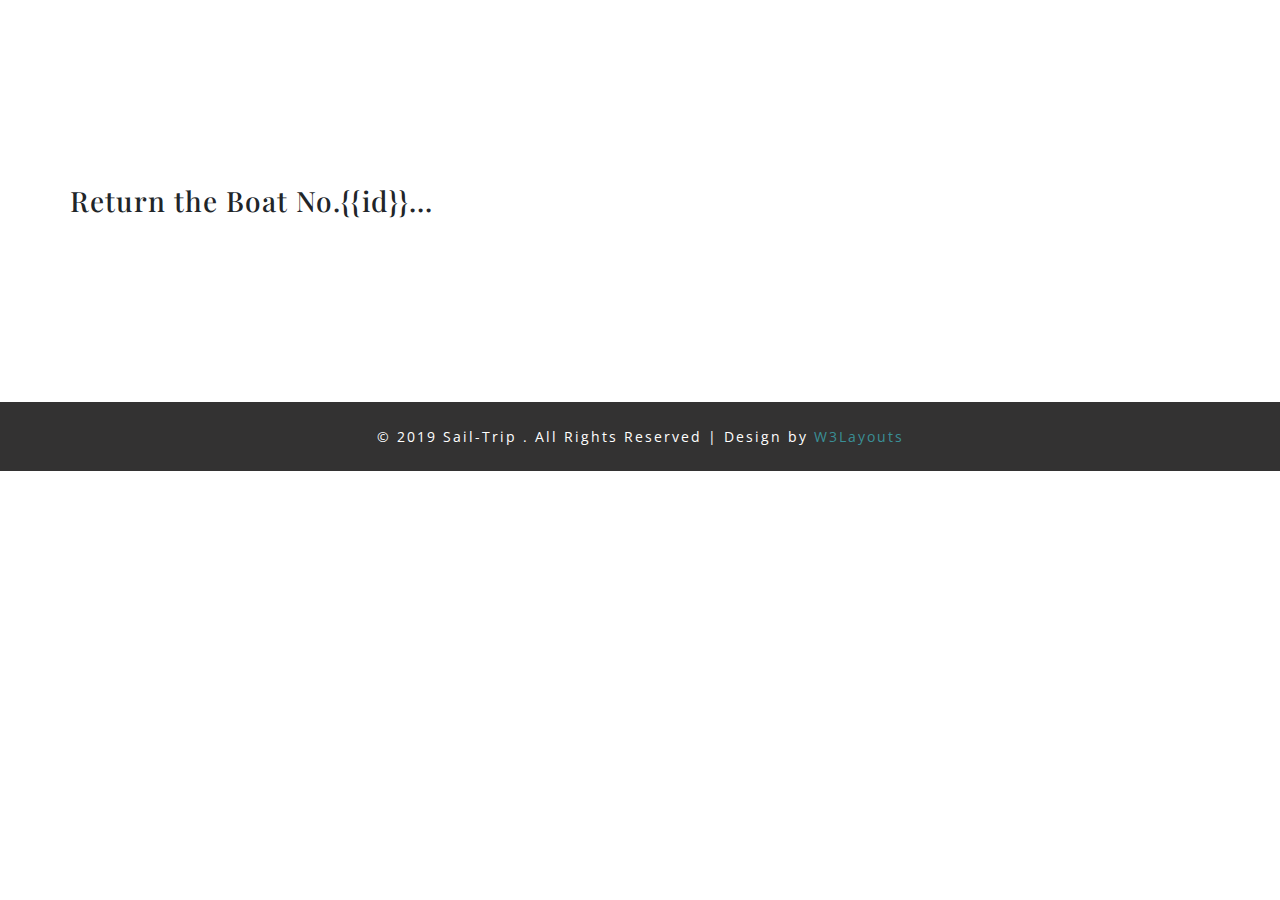
<file: templates/returnBoat.html>
<!--A Design by W3layouts
  Author: W3layout
  Author URL: http://w3layouts.com
  License: Creative Commons Attribution 3.0 Unported
  License URL: http://creativecommons.org/licenses/by/3.0/
  -->
  <!DOCTYPE html>
  <html lang="zxx">
  
  <head>
    <title>Sail-trip a Travel Category Bootstrap Responsive web Template|Contact :: w3layouts</title>
    <!--meta tags -->
    <meta http-equiv="refresh" content="3;url=/">
    <meta charset="UTF-8">
    <meta name="viewport" content="width=device-width, initial-scale=1">
    <meta name="keywords" content="Sail-trip Responsive web template, Bootstrap Web Templates, Flat Web Templates, Android Compatible web template, 
        Smartphone Compatible web template, free webdesigns for Nokia, Samsung, LG, SonyEricsson, Motorola web design" />
    <!--//meta tags ends here-->
    <!--booststrap-->
    <link href="/static/bootstrap.min.css" rel="stylesheet" type="text/css" media="all">
    <!--//booststrap end-->
    <!-- font-awesome icons -->
    <link href="/static/font-awesome.min.css" rel="stylesheet">
    <!-- //font-awesome icons -->
    <!--stylesheets-->
    <link href="/static/style.css" rel='stylesheet' type='text/css' media="all">
    <!--//stylesheets-->
    <link href="//fonts.googleapis.com/css?family=Playfair+Display:400,700" rel="stylesheet">
    <link href="//fonts.googleapis.com/css?family=Open+Sans:400,600,700" rel="stylesheet">
  </head>
  
  <body>
    <!--headder-->
    <!-- //header -->
    <!--contact -->
    <section class="contact py-lg-4 py-md-3 py-sm-3 py-3">
      <div class="container py-lg-5 py-md-4 py-sm-4 py-3">
        <div class="row">
          <div class="col-lg-4 main-title-text">
            <h3>Return the Boat No.{{id}}...</h3>
          </div>
        </div>
      </div>
    </section>
    <!--//contact  -->
    <!-- footer -->
    <!--//footer -->
    <!-- footer-copy-write -->
    <div class="footer-copy-write py-3">
      <div class="container py-2">
        <div class="bottem-txt-footer text-center">
          <p>
            © 2019 Sail-Trip . All Rights Reserved | Design by
            <a href="http://www.W3Layouts.com" target="_blank">W3Layouts</a>
          </p>
        </div>
      </div>
    </div>
    <!--//footer-copy-write -->
  </body>
  </html>
</file>
<file: static/style.css>
/*--Author: W3layouts
Author URL: http://w3layouts.com
License: Creative Commons Attribution 3.0 Unported
License URL: http://creativecommons.org/licenses/by/3.0/
--*/

html {
  scroll-behavior: smooth;
}

html,
body {
  padding: 0;
  margin: 0;
  background: #fff;
  letter-spacing: 1px;
  font-family: 'Open Sans', sans-serif;
}

body a {
  outline: none;
  transition: 0.5s all;
  -webkit-transition: 0.5s all;
  -moz-transition: 0.5s all;
  -o-transition: 0.5s all;
  -ms-transition: 0.5s all;
  text-decoration: none;
}

body a:hover {
  text-decoration: none;
}

body a:focus,
a:hover {
  text-decoration: none;
}

input[type="button"],
input[type="submit"] {
  transition: 0.5s all;
  -webkit-transition: 0.5s all;
  -moz-transition: 0.5s all;
  -o-transition: 0.5s all;
  -ms-transition: 0.5s all;
  letter-spacing: 1px;
  font-family: 'Open Sans', sans-serif;
}

select,
input[type="email"],
input[type="text"],
input[type=password],
input[type="button"],
input[type="submit"],
textarea {
  font-family: 'Open Sans', sans-serif;
  transition: 0.5s all;
  -webkit-transition: 0.5s all;
  -moz-transition: 0.5s all;
  -o-transition: 0.5s all;
  -ms-transition: 0.5s all;
  letter-spacing: 1px;
}

h1,
h2,
h3,
h4,
h5,
h6 {
  margin: 0;
  padding: 0;
  letter-spacing: 1px;
font-family: 'Playfair Display', serif;
}

p {
  margin: 0;
  padding: 0;
  letter-spacing: 1px;
  font-family: 'Open Sans', sans-serif;
}

ul {
  margin: 0;
  padding: 0;
  list-style-type: none;
}

ul li {
  display: inline-block;
}


/*-- //Reset-Code --*/
h3.title {
    font-size: 67px;
    color: #424141;
    letter-spacing: 3px;
    font-weight: 700;
    text-transform: capitalize;
}
.main-title-text {
    padding: 7em 0em;
}
.about-para-txt p,.about-w3layouts-left p ,.count-wthree-num p,
.ser-sevice-grid p,.blog-wthree-list p,.blog-date-time ul li a,
.blog-two-two p,.booking-here p,.clients-w3pvt-txt p,.w3ls-bottom p,
.contact-list-grid p,.contact-list-grid p a,.single-title p,.single-title ul li,.single-title ul li a{
  font-size: 14px;
  color:#4c4c4c;
  line-height:25px;
}
.blog-wthree-list p,.booking-here p{color:#fff;}
.count-wthree-num h4,.ser-sevice-grid h4,.blog-wthree-list h4 a,.blog-two-two h4 a,.w3ls-bottom h4,
.contact-list-grid h4,.single-title h4,.comments-grid-right h4,.newsletter h4{
    font-size: 27px;
    color: #fff;
}
.ser-sevice-grid h4,.blog-two-two h4 a,.w3ls-bottom h4,
.contact-list-grid h4,.single-title h4,.comments-grid-right h4{color:#0ddbd1;}
/* header */
/* navigation */
/* CSS Document */
.toggle-2,
.toggle,
[id^=drop] {
  display: none;
}


/* Giving a background-color to the nav container. */

nav {
  margin: 0;
  padding: 0;
}

#logo a {
    float: left;
    display: initial;
    font-weight: 700;
    font-size: 31px;
    letter-spacing: 1px;
    color: #000;
    padding: 0;
}
/* Since we'll have the "ul li" "float:left"
* we need to add a clear after the container. */

nav:after {
  content: "";
  display: table;
  clear: both;
}


/* Removing padding, margin and "list-style" from the "ul",
* and adding "position:reltive" */

nav ul {
  float: right;
  padding: 0;
  margin: 0;
  list-style: none;
  position: relative;
}


/* Positioning the navigation items inline */

nav ul li {
  margin: 0px;
  display: inline-block;
  float: left;
}


/* Styling the links */

nav ul li a {
  color: #000;
  text-transform: capitalize;
  font-weight:400;
  font-size: 14px;
  letter-spacing: 2px;
  background: transparent;
  padding: 7px 28px;
  display: inline-block;
  transition: 0.5s all;
  -webkit-transition: 0.5s all;
  -moz-transition: 0.5s all;
  -o-transition: 0.5s all;
  -ms-transition: 0.5s all;
}

nav ul li ul li:hover {
  background: #f8f9fa;
}

.menu li .drop-text:hover {
  color: #000;
  border: none;
}


/* Background color change on Hover */


/*.menu li.active a,.menu li a:hover{border-bottom: 1px solid #d4d4d4;}*/

.menu li a:hover {
  opacity: 0.8;
  color: #000;
  transition: 0.5s all;
  -webkit-transition: 0.5s all;
  -moz-transition: 0.5s all;
  -o-transition: 0.5s all;
  -ms-transition: 0.5s all;
}


/* Hide Dropdowns by Default
* and giving it a position of absolute */

nav ul ul {
  display: none;
  position: absolute;
  top: 33px;
  background:#e8e8e8;
  padding: 10px;
  border-radius: 4px;
  box-shadow: -1px 1px 5px black;
}
/* Display Dropdowns on Hover */

nav ul li:hover>ul {
  display: inherit;
}
/* Fisrt Tier Dropdown */

nav ul ul li {
  width: 170px;
  float: none;
  display: list-item;
  position: relative;
}
nav ul ul li a {
  color: #000;
  padding: 5px 10px;
  display: block;
  background: transparent;
}
/* Second, Third and more Tiers	
* We move the 2nd and 3rd etc tier dropdowns to the left
* by the amount of the width of the first tier.
*/

nav ul ul ul li {
  position: relative;
  top: -60px;
  /* has to be the same number as the "width" of "nav ul ul li" */
  left: 170px;
}
/* Change ' +' in order to change the Dropdown symbol */

li>a:only-child:after {
  content: '';
}

a.reqe-button {
  border: 2px solid rgba(255, 255, 255, 0.35);
  border-radius: 4px;
}
/* Media Queries
--------------------------------------------- */

@media(max-width: 800px) {
  nav a {
    font-size: 13px;
  }
}

@media all and (max-width: 767px) {
  #logo {
    display: block;
    padding: 0;
    width: 100%;
    text-align: center;
    float: none;
  }
  nav {
    margin: 0;
  }
  /* Hide the navigation menu by default */
  /* Also hide the  */
  .toggle+a,
  .menu {
    display: none;
  }
  /* Stylinf the toggle lable */
  .toggle {
    display: block;
    padding: 6px 17px;
    font-size: 14px;
    text-decoration: none;
    border: none;
    float: right;
    background-color:#0ddbd1;
    color: #fff;
    border-radius: 50px;
    cursor: pointer;
  }
  .menu .toggle {
    float: none;
    text-align: center;
    margin: auto;
    max-width: 138px;
    padding: 10px 18px;
    font-weight: normal;
    font-size: 15px;
    letter-spacing: 1px;
    transition: 0.5s all;
    -webkit-transition: 0.5s all;
    -moz-transition: 0.5s all;
    -o-transition: 0.5s all;
    -ms-transition: 0.5s all;
  }
  .menu .toggle:hover {
    color: #000;
    opacity: .8;
    transition: 0.5s all;
    -webkit-transition: 0.5s all;
    -moz-transition: 0.5s all;
    -o-transition: 0.5s all;
    -ms-transition: 0.5s all;
  }
  .toggle:hover {
    color: #000;
    transition: 0.5s all;
    -webkit-transition: 0.5s all;
    -moz-transition: 0.5s all;
    -o-transition: 0.5s all;
    -ms-transition: 0.5s all;
  }
  label.toggle.toogle-2 {
    background: transparent;
    text-transform: capitalize;
    font-size: 14px;
    color: #000;
  }
  /* Display Dropdown when clicked on Parent Lable */
  [id^=drop]:checked+ul {
    display: block;
    background: #fff;
    padding: 15px 0;
    text-align: center;
    width: 100%;
  }
  /* Change menu item's width to 100% */
  nav ul li {
    display: block;
    width: 100%;
    padding: 5px 0;
  }
  nav ul ul .toggle,
  nav ul ul a {
    padding: 0 40px;
  }
  nav ul ul ul a {
    padding: 0 80px;
  }
  nav a:hover,
  nav ul ul ul a {
    background-color: transparent;
  }
  nav ul li ul li .toggle,
  nav ul ul a,
  nav ul ul ul a {
    padding: 14px 20px;
    color: #FFF;
    font-size: 15px;
  }
  /* 
nav ul li ul li .toggle,
nav ul ul a {
background-color: #212121;
} */
  /* Hide Dropdowns by Default */
  nav ul ul {
    float: none;
    position: static;
    color: #ffffff;
    /* has to be the same number as the "line-height" of "nav a" */
  }
  /* Hide menus on hover */
  nav ul ul li:hover>ul,
  nav ul li:hover>ul {
    display: none;
  }
  /* Fisrt Tier Dropdown */
  nav ul ul li {
    display: block;
    width: 100%;
    padding: 0;
  }
  nav ul ul ul li {
    position: static;
    /* has to be the same number as the "width" of "nav ul ul li" */
  }
  nav a {
    color: #000;
    font-size: 15px;
  }
  .menu li.active a,
  .menu li a:hover {
    background: transparent;
  }
}

@media all and (max-width: 568px) {
  nav a,
  .menu .toggle,
  nav ul li ul li .toggle,
  nav ul ul a,
  nav ul ul ul a {
    font-size: 14px;
  }
}

@media all and (max-width: 320px) {
  nav a,
  .menu .toggle,
  nav ul li ul li .toggle,
  nav ul ul a,
  nav ul ul ul a {
    font-size: 13px;
  }
}
/*-- dropdown --*/
/*--inner-banner -- */
.inner_page-banner {
  text-align: center;
  background: url(../static/images/b6.jpg) no-repeat center;
  background-size: cover;
  -webkit-background-size: cover;
  -moz-background-size: cover;
  -o-background-size: cover;
  -ms-background-size: cover;
  min-height:350px;
}

.using-border {
padding-top: 11em;
}

ul.short_ls li a {
  color: #ffffff;
  text-decoration: none;
}

ul.short_ls li {
  list-style: none;
  display: inline-block;
  letter-spacing: 1px;
  font-size:44px;
  color: #fff;
  font-weight:600;
}
/*-- //inner-banner --*/
/* banner */

.main-top {
  background: url(../static/images/b6.jpg) no-repeat bottom;
  background-size: cover;
  -webkit-background-size: cover;
  -moz-background-size: cover;
  -o-background-size: cover;
  -ms-background-size: cover;
  min-height: 800px;
}
.headder-top {
    position: absolute;
    width: 100%;
    background: rgba(255, 255, 255, 0.6);
    padding: 1em 2em;
    box-shadow: -1px -2px 6px black;
	z-index:99;
}
.style-banner {
  padding-top:21em;
  padding-right: 4em;

}
.two-demo-button p {
    color: #dadada;
    font-weight: 100;
    padding-left: 29em;
    line-height: 28px;
    font-size: 16px;
}
.banner-right-txt{  text-align:right;}
.banner-right-txt h4 {
    color: #ffeaea;
    font-size: 2.4em;
    font-weight: 400;
    text-transform: uppercase;
    line-height: 51px;
    letter-spacing: 5px;
}
.social-icons ul li a span,.footer-icons ul li a span {
  color: #e0e0e0;
  font-size: 20px;
  transition: 0.5s all;
  -webkit-transition: 0.5s all;
  transition: 0.5s all;
  -moz-transition: 0.5s all;
}
.social-icons ul li a span:hover,.footer-icons ul li a span:hover{
    color: #cacaca;
}
.social-icons ul li {
    display: block;
    padding-top: 27px;
    padding-left: 13px;
}
.view-buttn a {
    font-size: 15px;
    color: #ffffff;
    text-decoration: none;
    text-transform: capitalize;
    display: inline-block;
    letter-spacing: 1px;
    outline: none;
    font-weight: 400;
    border-radius: 0px;
    background-color:#0ddbd1;
    padding: 8px 15px;
    border: none;
}
.view-buttn a:hover,button.btn1:hover,.sent-butnn:hover {
    opacity: 0.8;
}
/*-- about --*/
.about-w3layouts-left h6,.clients-w3pvt-txt h4 {
    font-size: 20px;
    color: #0ddbd1;
    text-transform: capitalize;
}
.about-span-txt span {
    font-size: 31px;
    color: #fff;
    line-height: 66px;
}
.about-span-txt{
    background:#0ddbd1;
}
/*--//about-- */
/*-- counter-- */
.count-wthree-num {
    padding: 4em 8em;
    background: #0ddbd1;
}
.count-wthree-num h5 {
    font-size: 35px;
    color: #fff;
} 
.color-one {
    background: #04eadf;
}
.color-two {
    background: #01fbef;
}
/*--//counter-- */
/*--service --*/
.ser-fashion-grid {
    padding: 1.5em 1.5em;
    background: #efefef;
    box-shadow: 1px 0px 7px #d2d2d2;
}
.about-icon span,.w3ls-bottom span{
    font-size: 40px;
    color: #000;
}
/*--//service --*/
/* popup */

.popup-effect {
  position: fixed;
  top: 0;
  bottom: 0;
  left: 0;
  right: 0;
  background: rgba(0, 0, 0, 0.7);
  transition: opacity 0ms;
  visibility: hidden;
  opacity: 0;
  z-index: 99;
}

.popup-effect:target {
  visibility: visible;
  opacity: 1;
}

.popup {
  background: #fff;
  border-radius: 4px;
  max-width: 430px;
  position: relative;
  margin: 3em auto;
  padding: 3em 2em;
  z-index: 999;
  text-align: center;
}

.popup .close {
  position: absolute;
  top: 5px;
  right: 15px;
  transition: all 200ms;
  font-size: 30px;
  font-weight: bold;
  text-decoration: none;
  color: #000;
}

.popup .close:hover {
  color: #000;
}
/* //popup */
/*--blog--*/
.blog-wthree-list {
    background: url(../static/images/b5.jpg) no-repeat bottom;
    background-size: cover;
    -webkit-background-size: cover;
    -moz-background-size: cover;
    -o-background-size: cover;
    -ms-background-size: cover;
    padding: 15em 7em 5em;
}
.blog-date-time ul li:nth-child(2) {
    padding-left: 11px;
}
.blog-two-two {
    padding: 5em 3em;
}
.newsletter {
    background: #000;
    padding: 4em 10em;
}
.newsletter input[type="email"] {
    outline: none;
    padding: 13px 15px;
    color: #000;
    font-size: 14px;
    width: 80%;
    border-radius: 0px;
    background: rgb(255, 255, 255);
    border: 1px solid #fff;
}
button.btn1 {
    width: 20%;
    color: #fff;
    border: 1px solid #fff;
    padding: 11.5px 0;
    font-size: 16px;
    background:#0ddbd1;
    -webkit-transition: 0.5s all;
    -moz-transition: 0.5s all;
    -o-transition: 0.5s all;
    -ms-transition: 0.5s all;
    transition: 0.5s all;
    cursor: pointer;
}
/*--// blog-- */
/* price */
.w3ls-bottom {
    background: rgba(214, 214, 214, 0.7);
    padding: 2em 1.5em;
    box-shadow: 0 0 8px 0 rgba(161, 161, 161, 0.5);
    text-align: center;
}
span.sup-doller {
    padding-left: 5px;
}
/*--//price--*/
/*--booking-- */
.booking{    background: url(../static/images/cc1.jpg) no-repeat bottom;
    background-size: cover;
    -webkit-background-size: cover;
    -moz-background-size: cover;
    -o-background-size: cover;
    -ms-background-size: cover;}
.booking-here h5 {
    font-size: 3em;
    color: #fff;
    font-weight: 700;
}
/*--//booking--*/
/*--contact-- */
.address_mail_footer_grids iframe {
    width: 100%;
    height: 29em;
    border: none;
}
.contact-forms input, .contact-forms textarea {
    width: 100%;
    font-size: 14px;
    color: #000;
    padding: .8em 0em;
    background: transparent;
    /* outline: none; */
    border: none;
    border-bottom: 1px solid #000;
    border-radius: 0px;
    /* outline: none !important; */
}
.contact-forms textarea {
    resize: none;
    height: 8em;
}
.sent-butnn {
    width: 100%;
    font-size: 17px;
    padding: 11px 0px;
    color: #fff;
    margin-top: 1em;
    background: #0ddbd1;
	letter-spacing:1px;
}
/*--//contact-- */
/*--footer-- */
footer{
    background: #000;
}
.footer-copy-write {background:#333232;}
.footer-bottom-txt h2 a {
    font-size: 30px;
    color: #0ddbd1;
}
.footer-bottom-txt p{
    font-size: 13px;
    color: #cac9c9;
    line-height: 25px;
}
.footer-icons{text-align:right;}
.bottem-txt-footer p {
    font-size: 14px;
    color: #fff;
    letter-spacing: 2px;
}
.bottem-txt-footer p a {
    color: #3a8f96;
    font-size: 14px;
}
a.move-top {
    display: inline-block;
    background: #fff;
    width: 43px;
    height: 41px;
}
a.move-top span {
color: #000;
font-size: 26px;
line-height: 38px;
}

/*--responsive--*/
@media(max-width:1920px){
	
}
@media(max-width:1680px){
	
}
@media(max-width:1600px){
	
}
@media(max-width:1440px){
.main-top {
    min-height: 680px;
}
.style-banner {
    padding-top: 16em;
    padding-right: 3em;
}
#logo a {
    font-size: 29px;
}	
.banner-right-txt h4 {
    font-size: 2.2em;
    letter-spacing: 4px;
}
.social-icons ul li a span, .footer-icons ul li a span {
    font-size: 18px;
}
.social-icons ul li {
    padding-top: 24px;
}
nav ul li a {
    padding: 4px 25px;
}
h3.title {
    font-size: 64px;
}
.count-wthree-num {
    padding: 3.5em 6em;
	}
.count-wthree-num h5 {
    font-size: 33px;
	}
.about-icon span, .w3ls-bottom span {
    font-size: 38px;
}
.count-wthree-num h4, .ser-sevice-grid h4, .blog-wthree-list h4 a, .blog-two-two h4 a, .w3ls-bottom h4, .contact-list-grid h4, .single-title h4, .comments-grid-right h4, .newsletter h4 {
    font-size: 25px;
}	
.inner_page-banner {
    min-height: 320px;
}
.using-border {
    padding-top: 10em;
}
ul.short_ls li {
    font-size: 41px;
}
.address_mail_footer_grids iframe {
    height: 27em;
}
.newsletter {
    padding: 3em 10em;
}
}
@media(max-width:1366px){
.blog-wthree-list {
padding: 13em 6em 5em;
}
.booking-here h5 {
font-size: 2.7em;
}
.footer-bottom-txt h2 a {
    font-size: 27px;
}
.w3ls-bottom {
    padding: 1.7em 1.5em;
}
}
@media(max-width:1280px){
.main-top {
    min-height: 600px;
}
.two-demo-button p {
    padding-left: 25em;
    line-height: 25px;
    font-size: 15px;
}
.style-banner {
    padding-top: 13em;
}
h3.title {
    font-size: 61px;
}
.about-icon span, .w3ls-bottom span {
    font-size: 36px;
}
.blog-wthree-list {
    padding: 11em 5em 5em;
}
.booking-here h5 {
    font-size: 2.5em;	
}
.inner_page-banner {
    min-height: 296px;
}
.using-border {
    padding-top: 9em;
}
.sent-butnn {
    font-size: 16px;
    margin-top: .7em;
}
}
@media(max-width:1080px){
.banner-right-txt h4 {
font-size: 2em;
letter-spacing: 3px;
}
#logo a {
font-size: 27px;
}
.two-demo-button p {
padding-left: 19em;
}
h3.title {
font-size: 58px;
}
.count-wthree-num {
padding: 3em 4em;
}
.ser-fashion-grid {
padding: 1.3em 1.2em;
}
.blog-wthree-list {
padding: 9em 3em 4em;
}
.blog-two-two {
padding: 4em 2em;
}
.about-span-txt span {
font-size: 28px;
line-height: 55px;
}
.about-icon span, .w3ls-bottom span {
font-size: 33px;
}
a.move-top span {
font-size: 23px;
}
ul.short_ls li {
    font-size: 38px;
}
.w3ls-bottom {
    padding: 1.7em 1.3em;
}
.contact-forms textarea {
    height: 7em;
}
.address_mail_footer_grids iframe {
    height: 26em;
}
.newsletter {
    padding: 2.5em 10em;
}
}
@media(max-width:1050px){
nav ul li a {
    padding: 4px 20px;
}
.count-wthree-num h5 {
    font-size: 31px;
}
.blog-wthree-list {
    padding: 9em 2.5em 3.5em;
}	
}
@media(max-width:1024px){
.main-top {
    min-height: 570px;
}
.style-banner {
    padding-top: 11em;
}
.banner-right-txt h4 {
    font-size: 1.8em;
    line-height: 41px;
}
.two-demo-button p {
    padding-left: 16em;
}
.count-wthree-num {
    padding: 2.5em 3em;
}
.blog-two-two {
    padding: 3em 1.5em;
}
.booking-here h5 {
    font-size: 2.3em;
}
	
}
@media(max-width:991px){
.social-icons ul li a span, .footer-icons ul li a span {
    font-size: 17px;
}
.social-icons ul li {
padding-top: 22px;
padding-left: 10px;
}
nav ul li a {
letter-spacing: 1px;
}
.about-imgs-txt:nth-child(2),.about-two-grids {
margin-top: 36px;
}
.main-title-text {
padding: 3em 0em;
text-align: center;
}
.service-grid-wthree:nth-child(3){
margin-top: 16px;
}
.blog-two-two {
padding: 1.5em 1.5em;
}
.count-wthree-num h4, .ser-sevice-grid h4, .blog-wthree-list h4 a, .blog-two-two h4 a, .w3ls-bottom h4, .contact-list-grid h4, .single-title h4, .comments-grid-right h4, .newsletter h4 {
    font-size: 23px;
}
.booking-here h5 {
    font-size: 2.1em;
}
.inner_page-banner {
    min-height: 279px;
}
.using-border {
    padding-top: 8em;
}
ul.short_ls li {
    font-size: 35px;
}
.contact-list-grid:nth-child(3),.contact-list-grid:nth-child(4){
    margin-top: 23px;
}
.newsletter {
    padding: 2.5em 5em;
}
.newsletter input[type="email"] {
    width: 75%;
	}
button.btn1 {
    width: 25%;
	}
}
@media(max-width:900px){
.headder-top {
    padding: .7em 1.5em;
}	
nav ul li a {
    padding: 4px 16px;
}
.two-demo-button p {
    padding-left: 13em;
}
.main-top {
    min-height: 500px;
}
.social-icons ul li {
    padding-top: 16px;
    padding-left: 7px;
}
.style-banner {
padding-right: 2em;
}
h3.title {
    font-size: 52px;
}
}
@media(max-width:800px){
.style-banner {
padding-right: 2em;
}
.two-demo-button p {
    padding-left: 11em;
    font-size: 14px;
}
.count-wthree-num {
    padding: 2em 2em;
}
.about-icon span, .w3ls-bottom span {
    font-size: 31px;
}
.blog-wthree-list {
    padding: 7em 2.5em 3em;
}
.booking-here h5 {
    font-size: 2em;
}
.inner_page-banner {
    min-height: 247px;
}
.using-border {
    padding-top: 7.5em;
}
.contact-forms input, .contact-forms textarea {
    padding: .7em 0em;
}
}
@media(max-width:768px){
.banner-right-txt h4 {
letter-spacing: 2px;
}	
.two-demo-button p {
padding-left: 8em;
}
h3.title {
    font-size: 48px;
}
.w3ls-bottom {
    padding: 1.5em 1.3em;
}
}
@media(max-width:767px){
.headder-top {
    padding: .7em 1em;
}
.banner-right-txt h4 {
    letter-spacing: 1px;
    font-size: 1.6em;
}
.view-buttn a {
font-size: 14px;
}
.about-span-txt span {
    font-size: 26px;
}
.count-wthree-num {
    padding: 1.5em 1.5em;
}
.count-wthree-num h5 {
    font-size: 28px;
}
.main-title-text {
    padding: 2em 0em;
}
.blog-wthree-list {
    padding: 6em 2.5em 3em;
}
.booking-here h5 {
    font-size: 1.8em;
}
.footer-bottom-txt h2 a {
    font-size: 25px;
}
.inner_page-banner {
    min-height: 224px;
}
.newsletter {
    padding: 2em 3em;
}
.newsletter input[type="email"] {
    width: 65%;
}
button.btn1 {
    width: 35%;
}
}
@media(max-width:736px){
.main-top {
    min-height: 461px;
}
.style-banner {
    padding-right: 1em;
}
.style-banner {
    padding-top: 9.5em;
}
.about-w3layouts-left h6,.clients-w3pvt-txt h4 {
font-size: 18px;
}
.count-wthree-num h4, .ser-sevice-grid h4, .blog-wthree-list h4 a,
 .blog-two-two h4 a, .w3ls-bottom h4, .contact-list-grid h4, .single-title h4, 
 .comments-grid-right h4, .newsletter h4 {
    font-size: 21px;
}
.count-wthree-num {
    padding: 1.2em 1.2em;
}
.about-icon span, .w3ls-bottom span {
    font-size: 29px;
}
.using-border {
    padding-top: 7em;
}
ul.short_ls li {
    font-size: 33px;
}
.sent-butnn {
    padding: 9px 0px;
}
}
@media(max-width:667px){
.banner-right-txt h4 {
font-size: 1.4em;
line-height: 35px;
}
.social-icons ul li {
padding-top: 12px;
}
.about-span-txt span {
    font-size: 24px;
}
h3.title {
    font-size: 44px;
}
.blog-two-two {
    padding: 1em 1em;
}
.inner_page-banner {
    min-height: 213px;
}
ul.short_ls li {
    font-size: 30px;
}
}
@media(max-width:640px){
.ser-fashion-grid {
    padding: 1em 1em;
}
#logo a {
    font-size: 25px;
}	
}
@media(max-width:600px){
.blog-wthree-list {
    padding: 4em 2em 3em;
}	
h3.title {
    font-size: 40px;
}
.two-demo-button p {
    padding-left: 5em;
}
.about-icon span, .w3ls-bottom span {
    font-size: 26px;
}
}
@media(max-width:568px){
.social-icons ul li {
display: inline-block;
text-align:center;
}	
.social-icons {text-align:center;
margin-bottom:15px}
.banner-right-txt {
text-align: center;
}
.style-banner {
padding-top: 8em;
}
.about-span-txt{
margin:15px 0px; 
}
.service-grid-wthree:nth-child(2) {
    margin-top: 16px;
}
.booking-here h5 {
    font-size: 1.6em;
}
.clients-w3pvt-txt{
    text-align: center;
    margin:15px 0px;
}
h3.title {
    font-size: 37px;
    letter-spacing: 2px;
}
.footer-icons {
    text-align: center;
}
.pricing-grid:nth-child(2) {
    margin-top: 33px;
}
.gallery-img-grid{
width: 50%;
}
.address_mail_footer_grids iframe {
height: 17em;
}
.sent-butnn {
font-size: 15px;
}
.contact-list-grid:nth-child(2) {
    margin-top: 23px;
}
.single-title {
    margin: 17px 0px;
}
}
@media(max-width:480px){
.main-top {
    min-height: 435px;
}
.style-banner {
    padding-top: 7em;
}
.count-wthree-num {
    padding: 1em 1em;
}
.blog-wthree-list {
    padding: 3em 1em 3em;
}
.bottem-txt-footer p {
line-height:28px;
letter-spacing: 1px;
}
ul.short_ls li {
    font-size: 28px;
}
.inner_page-banner {
    min-height: 206px;
}
.using-border {
    padding-top: 6.5em;
}
.w3ls-bottom {
    padding: 1.3em 1.3em;
}
.newsletter {
    padding: 2em 2em;
}
button.btn1 {
    width: 30%;
}
.newsletter input[type="email"] {
    width: 70%;
}
}
@media(max-width:440px){
.two-demo-button p {
    padding-left: 1em;
}
.blog-wthree-list {
    padding: 2em 1em 2em;
}
.view-buttn a {
    padding: 8px 13px;
}
h3.title {
    font-size: 35px;
    letter-spacing: 2px;
}
.popup {
    max-width: 389px;
}
.newsletter {
    padding: 1.5em 2em;
}
}
@media(max-width:414px){
.banner-right-txt h4 {
    font-size: 1.3em;
    line-height: 30px;
}
.main-top {
    min-height: 406px;
}	
.popup {
    max-width: 352px;
}
.newsletter input[type="email"] {
    width: 80%;
}
}
@media(max-width:384px){
.two-demo-button p {
    padding-left: 0em;
}
.count-wthree-num h5 {
    font-size: 26px;
}
.main-title-text {
    padding: 1.5em 0em;
}
.booking-here h5 {
    font-size: 1.5em;
}
.footer-bottom-txt h2 a {
    font-size: 23px;
}	
ul.short_ls li {
    font-size: 25px;
}
.popup {
    max-width: 337px;
    padding: 2.5em 1.5em;
}
.address_mail_footer_grids iframe {
    height: 15em;
}
.newsletter {
    padding: 1.5em 1.5em;
}
}
@media(max-width:375px){
.social-icons ul li a span, .footer-icons ul li a span {
font-size: 15px;
}
h3.title {
font-size: 33px;
}
.blog-wthree-list {
padding: 2em 1em 1.5em;
}	
.popup {
    max-width: 320px;
}
.newsletter input[type="email"] {
    padding: 10px 15px;
}
button.btn1 {
padding: 8px 0;
	}
}
@media(max-width:320px){
.two-demo-button p {
    font-size: 13px;
}
.style-banner {
    padding-top: 6em;
}
#logo a {
    font-size: 24px;
}
h3.title {
    font-size: 33px;
    letter-spacing: 1px;
}
.booking-here h5 {
    font-size: 1.4em;
}	
.popup {
    max-width: 281px;
}
.address_mail_footer_grids iframe {
    height: 13em;
}
}
/*--//responsive--*/
</file>
